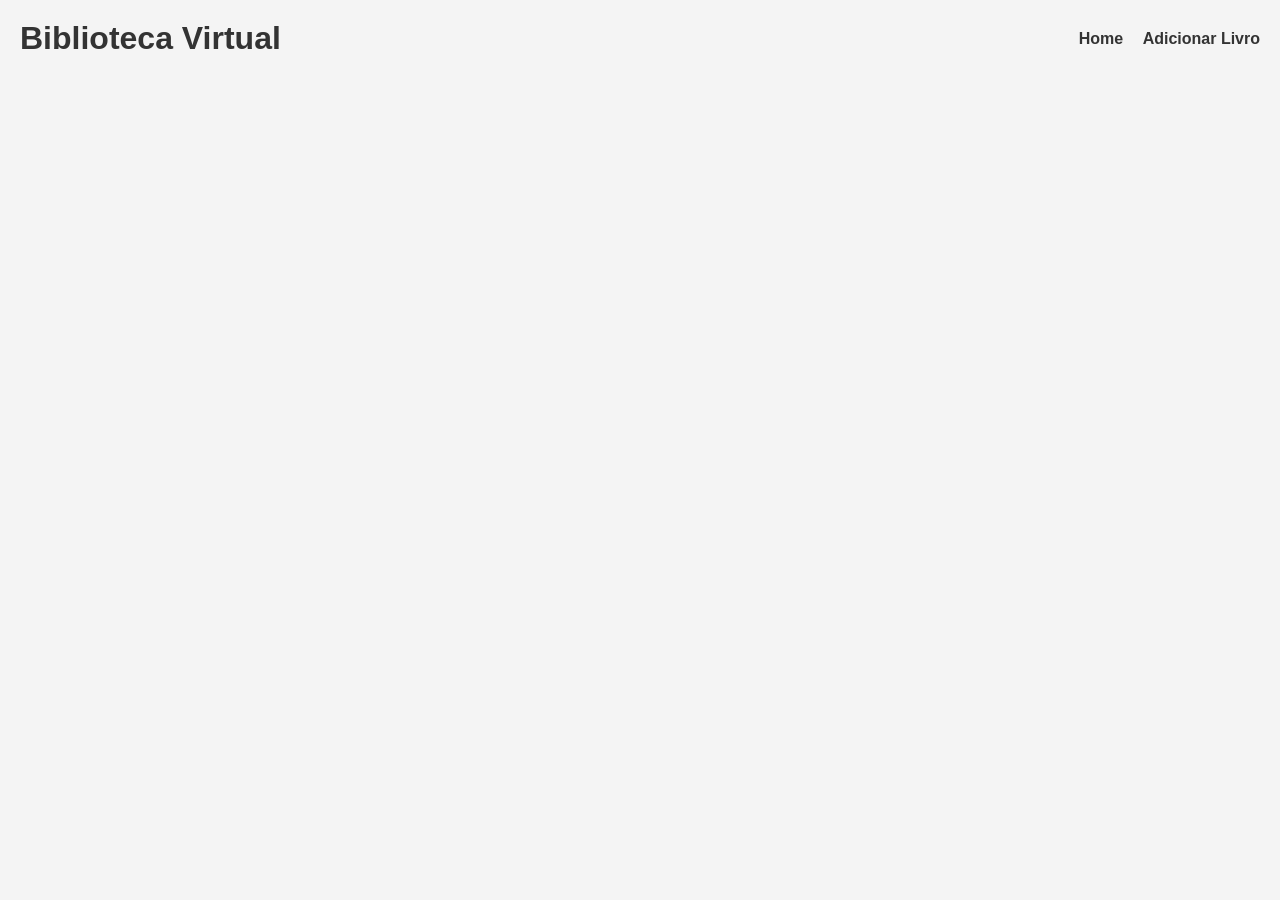
<file: frontend/index.html>
<!doctype html>
<html lang="pt-br">
  <head>
    <meta charset="UTF-8" />
    <title>Biblioteca</title>
    <link rel="stylesheet" href="css/style.css" />
    <link rel="stylesheet" href="css/index.css" />
  </head>
  <body>
    <header>
      <h1>Biblioteca Virtual</h1>
      <nav>
        <a href="/">Home</a>
        <a href="addBook.html">Adicionar Livro</a>
      </nav>
    </header>

    <div id="booksContainer"></div>

    <script src="api/api.config.js"></script>
    <script src="js/script.js"></script>
  </body>
</html>
</file>
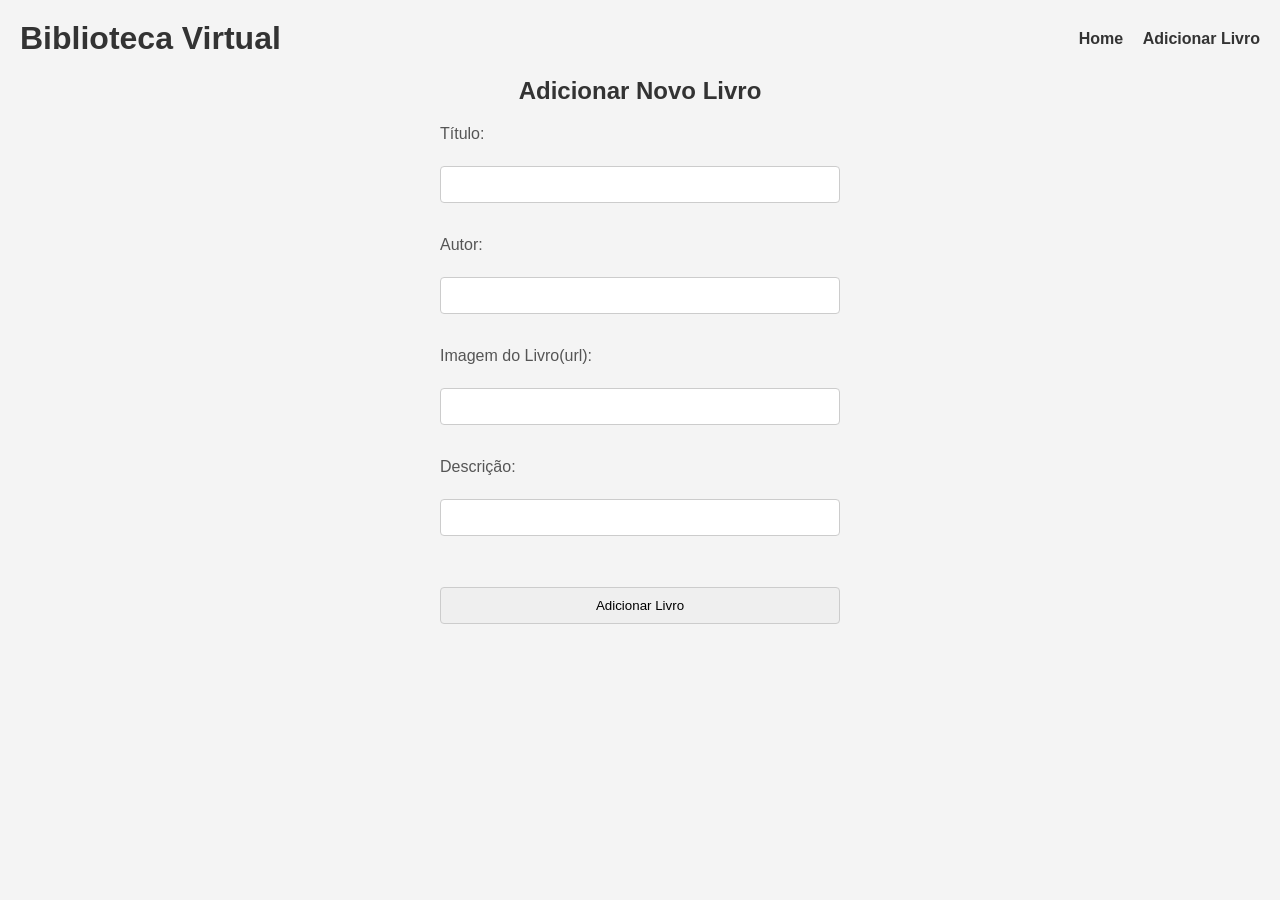
<file: frontend/addBook.html>
<!doctype html>
<html lang="en">
  <head>
    <meta charset="UTF-8" />
    <meta name="viewport" content="width=device-width, initial-scale=1.0" />
    <title>Adicionar Novo Livro</title>
    <link rel="stylesheet" href="css/style.css" />
    <link rel="stylesheet" href="css/addBook.css" />
  </head>
  <body>
    <header>
      <h1>Biblioteca Virtual</h1>
      <nav>
        <a href="/">Home</a>
        <a href="./addBook.html">Adicionar Livro</a>
      </nav>
    </header>

    <h2>Adicionar Novo Livro</h2>

    <form id="bookForm" onsubmit="submitCreation(event)">
      <label for="title">Título:</label><br />
      <input type="text" id="title" name="title" required /><br />
      <label for="author">Autor:</label><br />
      <input type="text" id="author" name="author" required /><br />
      <label for="bookImage">Imagem do Livro(url):</label><br />
      <input type="text" id="bookImage" name="bookImage" /><br />
      <label for="description">Descrição:</label><br />
      <input type="text" id="description" name="description" /><br /><br />
      <input type="submit" value="Adicionar Livro" />
    </form>

    <p id="message"></p>

    <script src="api/api.config.js"></script>
    <script src="js/addBook.cb.js"></script>
  </body>
</html>
</file>
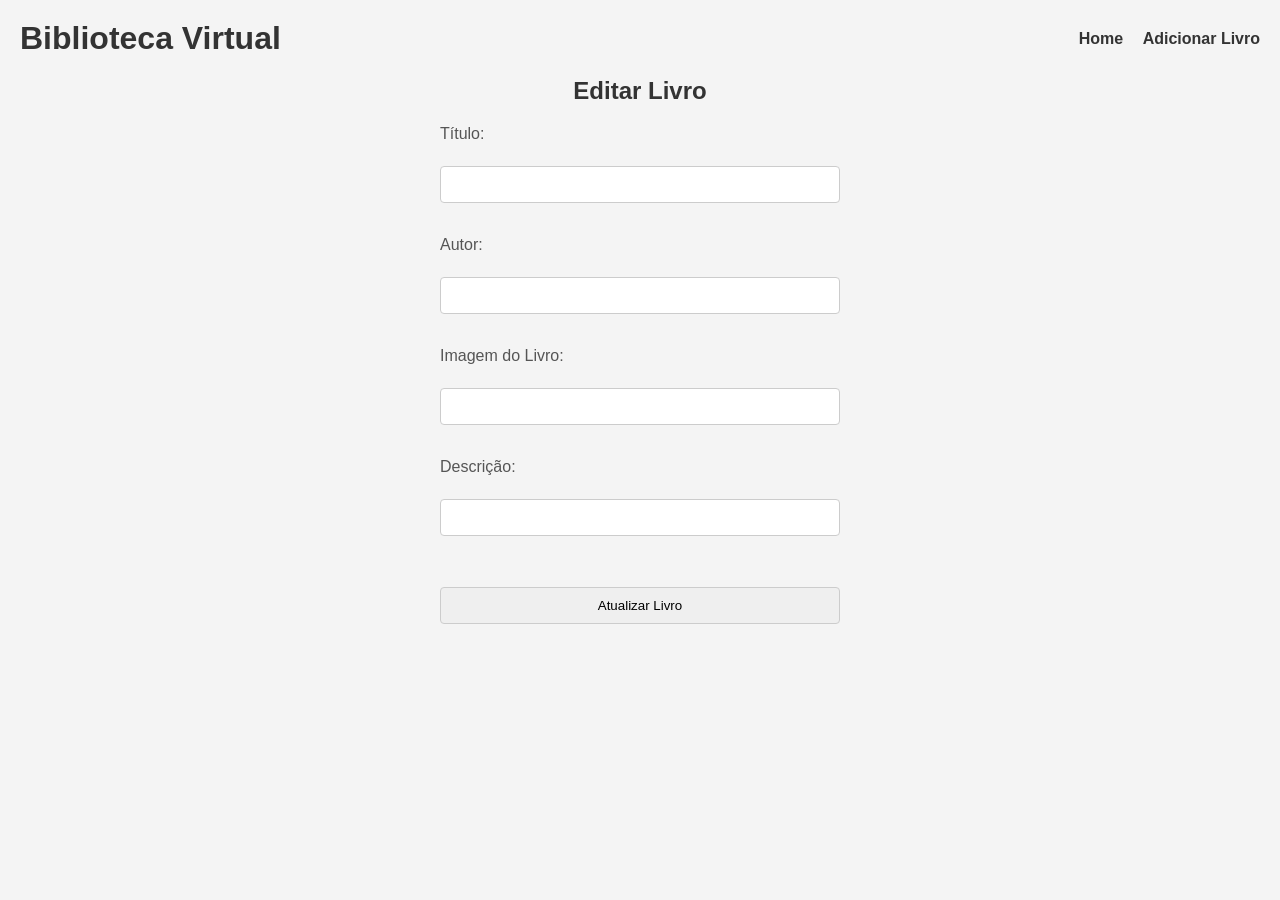
<file: frontend/editBook.html>
<!doctype html>
<html lang="en">
  <head>
    <meta charset="UTF-8" />
    <meta name="viewport" content="width=device-width, initial-scale=1.0" />
    <title>Editar Livro</title>
    <link rel="stylesheet" href="css/style.css" />
    <link rel="stylesheet" href="css/editBook.css" />
  </head>
  <body onload="loadBookData()">
    <header>
      <h1>Biblioteca Virtual</h1>
      <nav>
        <a href="/">Home</a>
        <a href="./addBook.html">Adicionar Livro</a>
      </nav>
    </header>

    <h2>Editar Livro</h2>

    <form id="bookEditForm" onsubmit="submitEdition(event)">
      <label for="title">Título:</label><br />
      <input type="text" id="title" name="title" required /><br />
      <label for="author">Autor:</label><br />
      <input type="text" id="author" name="author" required /><br />
      <label for="bookImage">Imagem do Livro:</label><br />
      <input type="text" id="bookImage" name="bookImage" /><br />
      <label for="description">Descrição:</label><br />
      <input type="text" id="description" name="description" /><br /><br />
      <input type="submit" value="Atualizar Livro" />
    </form>
    
    <p id="message"></p>

    <script src="api/api.config.js"></script>
    <script src="js/editBook.cb.js"></script>
  </body>
</html>
</file>
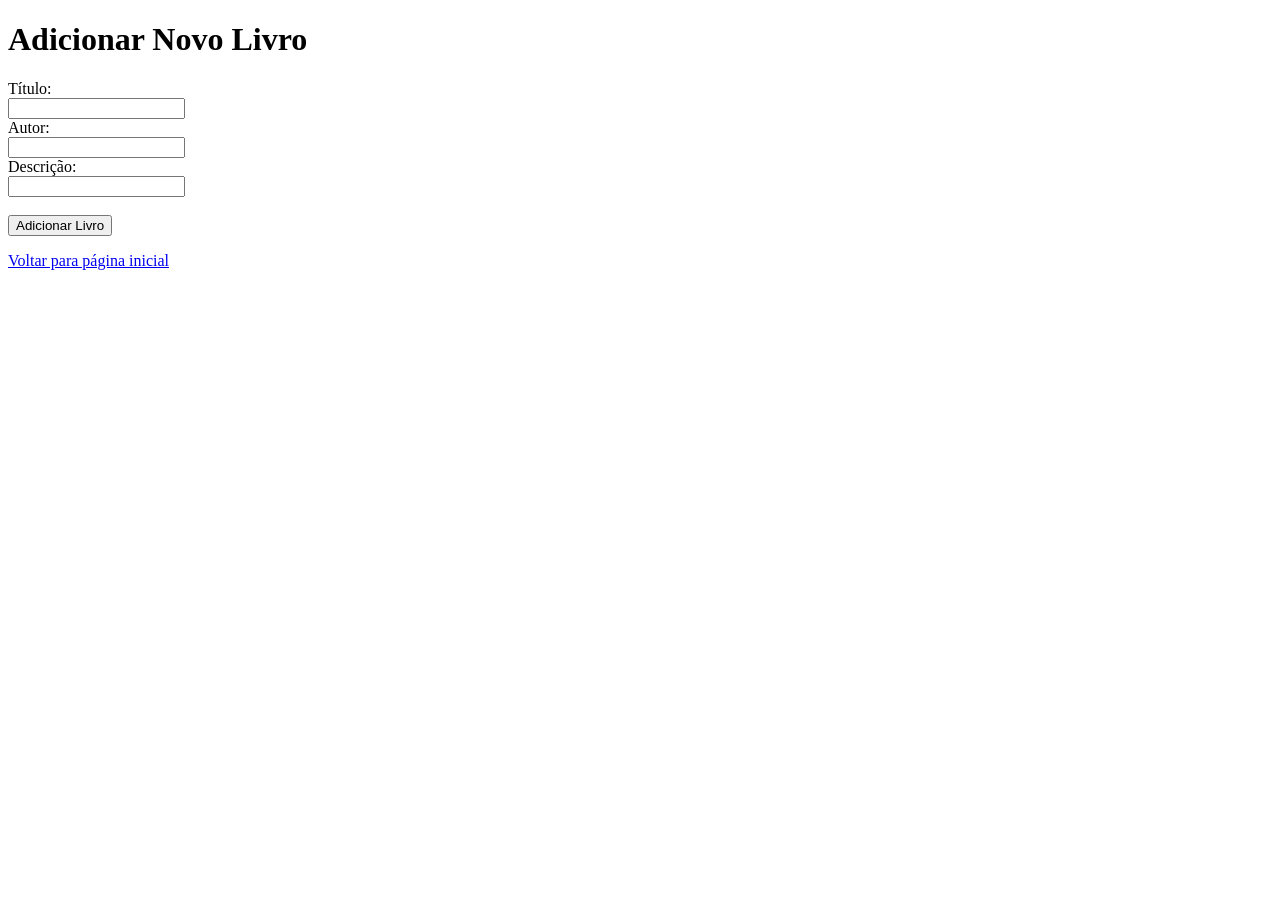
<file: templates/addBook.html>
<!doctype html>
<html lang="en">
  <head>
    <meta charset="UTF-8" />
    <meta name="viewport" content="width=device-width, initial-scale=1.0" />
    <title>Adicionar Novo Livro</title>
  </head>
  <body>
    <h1>Adicionar Novo Livro</h1>
    <form id="bookForm"" method="POST">
      <label for="title">Título:</label><br />
      <input type="text" id="title" name="title" required /><br />
      <label for="author">Autor:</label><br />
      <input type="text" id="author" name="author" required /><br />
      <label for="description">Descrição:</label><br />
      <input type="text" id="description" name="description" required /><br /><br />
      <input type="submit" value="Adicionar Livro" />
    </form>
    
    <p id="message"></p>

    <div class="menu">
        <a href="/">Voltar para página inicial</a>
    </div>

    <script src="/static/script.js"></script>
  </body>
</html>
</file>
<file: frontend/css/style.css>
* {
    box-sizing: border-box;
    margin: 0;
    padding: 0;
    font-family: Arial, sans-serif;
}

body {
    background-color: #f4f4f4;
    padding: 20px;

    header {
        width: 100%;
        display: flex;
        flex-direction: row;
        justify-content: space-between;
        align-items: center;
        margin-bottom: 20px;
        
        h1 {
            color: #333;
        }

        nav a {
            text-decoration: none;
            color: #333;
            margin-left: 15px;
            font-weight: bold;
            
            &:hover {
                color: #007BFF;
            }
        }
    }
}
</file>
<file: frontend/css/index.css>
#booksContainer {
    display: flex;
    flex-wrap: wrap;
    gap: 20px;

    .book {
    background-color: #fff;
    padding: 15px;
    border-radius: 5px;
    box-shadow: 0 2px 5px rgba(0, 0, 0, 0.1);
    width: 200px;
    text-align: center;

    h3 {
        margin-top: 10px;
        color: #333;
    }

    p {
        color: #666;
        margin-bottom: 15px;
    }

    .bookImage {
        width: 150px;
        height: 200px;
    }

    .editButton {
        padding: 10px 15px;
        border: none;
        background-color: #dbb81c;
        color: #fff;
        border-radius: 5px;
        cursor: pointer;

        &:hover {
        background-color: #7e690c;
        }
    }
        .deleteButton {
        padding: 10px 15px;
        border: none;
        background-color: #dc3545;
        color: #fff;
        border-radius: 5px;
        cursor: pointer;

        &:hover {
        background-color: #c82333;
        }
    }
    } 
}
</file>
<file: frontend/css/addBook.css>
body {
    width: 100%;
    display: flex;
    flex-direction: column;
    align-items: center;

    h2 {
        margin-bottom: 20px;
        color: #333;
    }
    
    form {
        width: 100%;
        max-width: 400px;
        display: flex;
        flex-direction: column;

        label {
            margin-bottom: 5px;
            color: #555;
        }

        input {
            padding: 10px;
            margin-bottom: 15px;
            border: 1px solid #ccc;
            border-radius: 4px;
        }

        button {
            padding: 10px;
            background-color: #007BFF;
            color: white;
            border: none;
            border-radius: 4px;
            cursor: pointer;

            &:hover {
                background-color: #0056b3;
            }
        }
    }

    #message {
        margin-top: 20px;
        color: green;
    }

}
</file>
<file: frontend/css/editBook.css>
body {
    width: 100%;
    display: flex;
    flex-direction: column;
    align-items: center;

    h2 {
        margin-bottom: 20px;
        color: #333;
    }
    
    form {
        width: 100%;
        max-width: 400px;
        display: flex;
        flex-direction: column;

        label {
            margin-bottom: 5px;
            color: #555;
        }

        input {
            padding: 10px;
            margin-bottom: 15px;
            border: 1px solid #ccc;
            border-radius: 4px;
        }

        button {
            padding: 10px;
            background-color: #007BFF;
            color: white;
            border: none;
            border-radius: 4px;
            cursor: pointer;

            &:hover {
                background-color: #0056b3;
            }
        }
    }

    #message {
        margin-top: 20px;
        color: green;
    }

}
</file>
